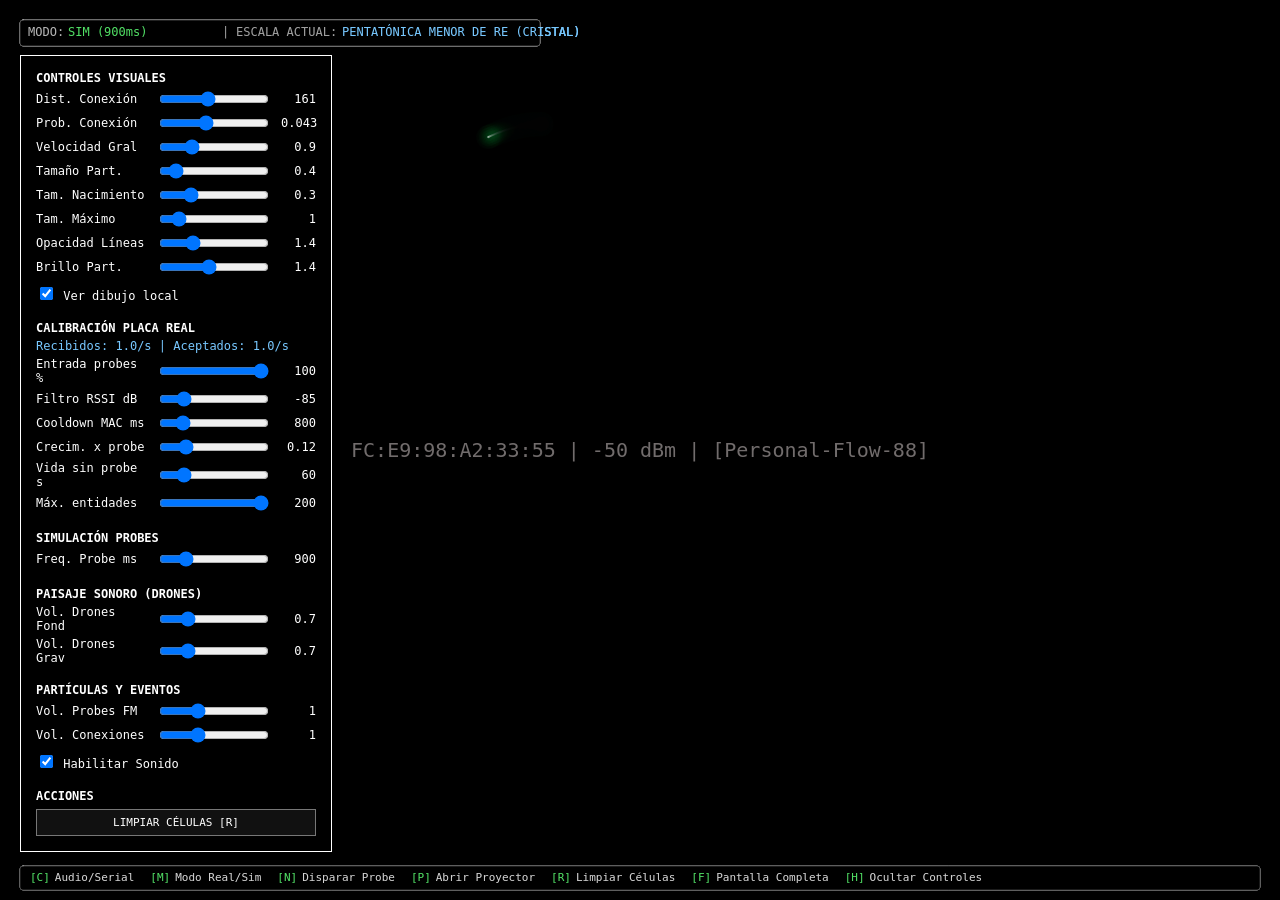
<file: index.html>
<!DOCTYPE html>
<html lang="es">
  <head>
    <meta charset="utf-8" />
    <meta name="viewport" content="width=device-width, initial-scale=1.0">
    <title>Diálogo Invisible</title>

    <link rel="stylesheet" type="text/css" href="style.css">

    <link rel="preconnect" href="https://fonts.googleapis.com">
    <link rel="preconnect" href="https://fonts.gstatic.com" crossorigin>
    <link href="https://fonts.googleapis.com/css2?family=Doto:wght@100..900&family=Monomaniac+One&family=Sixtyfour&display=swap" rel="stylesheet">

    <!-- Librerías de p5 -->
    <script src="libraries/p5.min.js"></script>
    <script src="libraries/p5.sound.min.js"></script>
    <script src="libraries/p5.webserial.js"></script>
  </head>

  <body>
    <div id="serial-log"></div>

    <!-- 1. Clases de datos y comportamiento -->
    <script src="Entidad.js"></script>
    <script src="Conexion.js"></script>

    <!-- 2. Motor de síntesis -->
    <script src="sonido.js"></script>

    <!-- 3. Lógica principal de ejecución y control -->
    <script src="sketch.js"></script>
  </body>
</html>
</file>
<file: style.css>
body {
    margin: 0;
    padding: 0;
    overflow: hidden;
    background-color: #000000;
    font-family: monospace;
    color: #939191;
}

canvas {
    display: block;
}

/* 📡 LOG DE DATOS CRUDO / OPERATIVO */
#serial-log {
    position: absolute;
    top: 50%;
    left: 50%;
    transform: translate(-50%, -50%);
    width: 800px;
    max-height: 600px;
    display: flex;
    flex-direction: column;
    align-items: center;
    justify-content: center;
    gap: 10px;
    pointer-events: none;
    z-index: 10;
}

.log-entry {
    color: #716c6c;
    font-size: 20px;
    font-family: monospace;
    width: 100%;
    text-align: center;
    white-space: nowrap;
}
</file>
